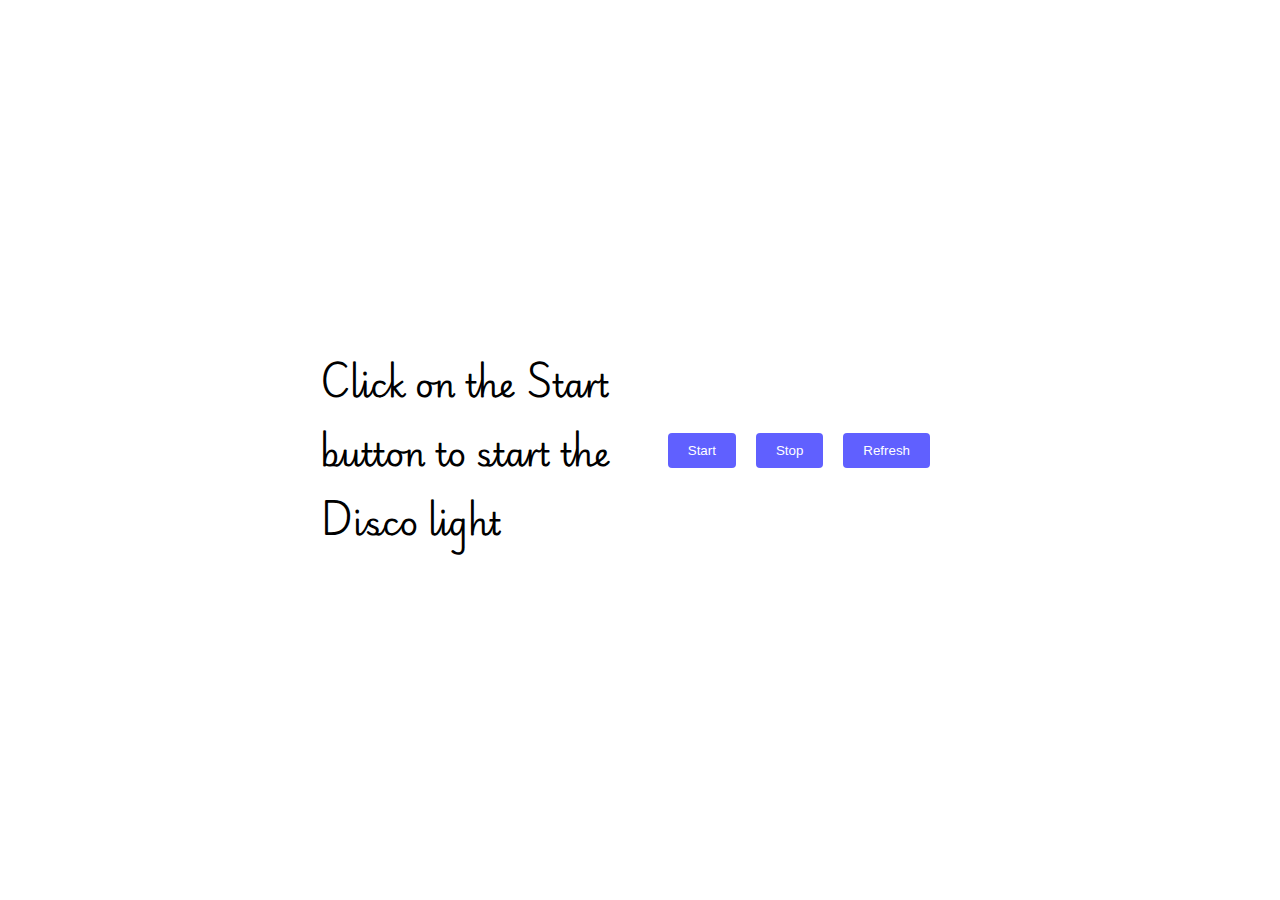
<file: index.html>
<!DOCTYPE html>
<html lang="en">
<head>
    <meta charset="UTF-8">
    <meta name="viewport" content="width=device-width, initial-scale=1.0">
    <title>Automatic Background color changer</title>
    <link rel="stylesheet" type="text/css" href="./CSS&Script/style.css">
</head>
<body>
    <div id="a">
        <h1>Click on the Start button to start the Disco light</h1>
        <div id="b">
            <div id="c">
                <button id="start">Start</button>
            </div>
            <div id="d">
                <button id="stop">Stop</button>
            </div>
            <div id="e">
                <button id="refresh">Refresh</button>
            </div>
        </div>
    </div>
</body>
<script src="./CSS&Script/script.js"></script>
</file>
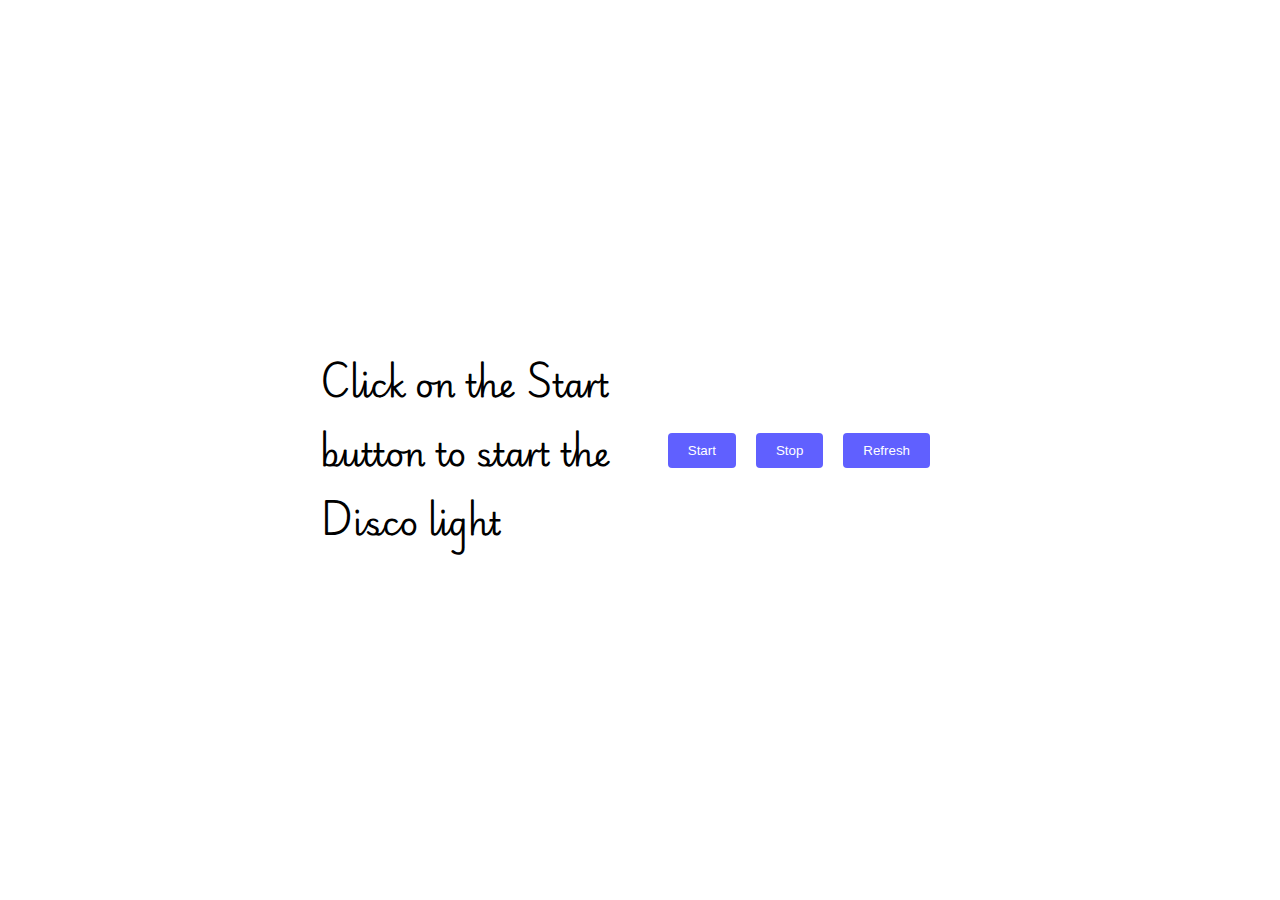
<file: discolight.html>
<!DOCTYPE html>
<html lang="en">
<head>
    <meta charset="UTF-8">
    <meta name="viewport" content="width=device-width, initial-scale=1.0">
    <title>Automatic Background color changer</title>
    <link rel="stylesheet" type="text/css" href="discolight.css">
</head>
<body>
    <div id="a">
        <h1>Click on the Start button to start the Disco light</h1>
        <div id="b">
            <div id="c">
                <button id="start">Start</button>
            </div>
            <div id="d">
                <button id="stop">Stop</button>
            </div>
            <div id="e">
                <button id="refresh">Refresh</button>
            </div>
        </div>
    </div>
</body>
<script src="./discoscript.js"></script>
</file>
<file: CSS&Script/style.css>
@import url('https://fonts.googleapis.com/css2?family=Playwrite+FR+Moderne:wght@100..400&display=swap');


body {
    font-family: Arial, sans-serif;
    color: #333;
    margin: 0;
    padding: 0;
    display: flex;
    justify-content: space-between;
    align-items: center;
    height: 100vh;
    overflow: hidden;
}

div{
    display: flex;
    justify-content: center;
    align-items: center;
    padding-left: 25%;
    padding-right: 25%;
}

h1 {
    margin: 0;
    color: black;
    font-family: "Playwrite FR Moderne", cursive;
    font-optical-sizing: auto;
    font-weight: 400;
    font-style: normal;
    
}

button {
    padding: 10px 20px;
    background-color: #6060ff;
    color: rgb(255, 255, 255);
    border: none;
    border-radius: 4px;
    cursor: pointer;
}

button:hover {
    background-color: #4141ff;
}

#c, #d, #e{
    padding-right: 10px;
    padding-left: 10px;
}

#b{
    padding-left: 20px;
    padding-right: 20px;
}
</file>
<file: discolight.css>
@import url('https://fonts.googleapis.com/css2?family=Playwrite+FR+Moderne:wght@100..400&display=swap');


body {
    font-family: Arial, sans-serif;
    color: #333;
    margin: 0;
    padding: 0;
    display: flex;
    justify-content: space-between;
    align-items: center;
    height: 100vh;
    overflow: hidden;
}

div{
    display: flex;
    justify-content: center;
    align-items: center;
    padding-left: 25%;
    padding-right: 25%;
}

h1 {
    margin: 0;
    color: black;
    font-family: "Playwrite FR Moderne", cursive;
    font-optical-sizing: auto;
    font-weight: 400;
    font-style: normal;
    
}

button {
    padding: 10px 20px;
    background-color: #6060ff;
    color: rgb(255, 255, 255);
    border: none;
    border-radius: 4px;
    cursor: pointer;
}

button:hover {
    background-color: #4141ff;
}

#c, #d, #e{
    padding-right: 10px;
    padding-left: 10px;
}

#b{
    padding-left: 20px;
    padding-right: 20px;
}
</file>
